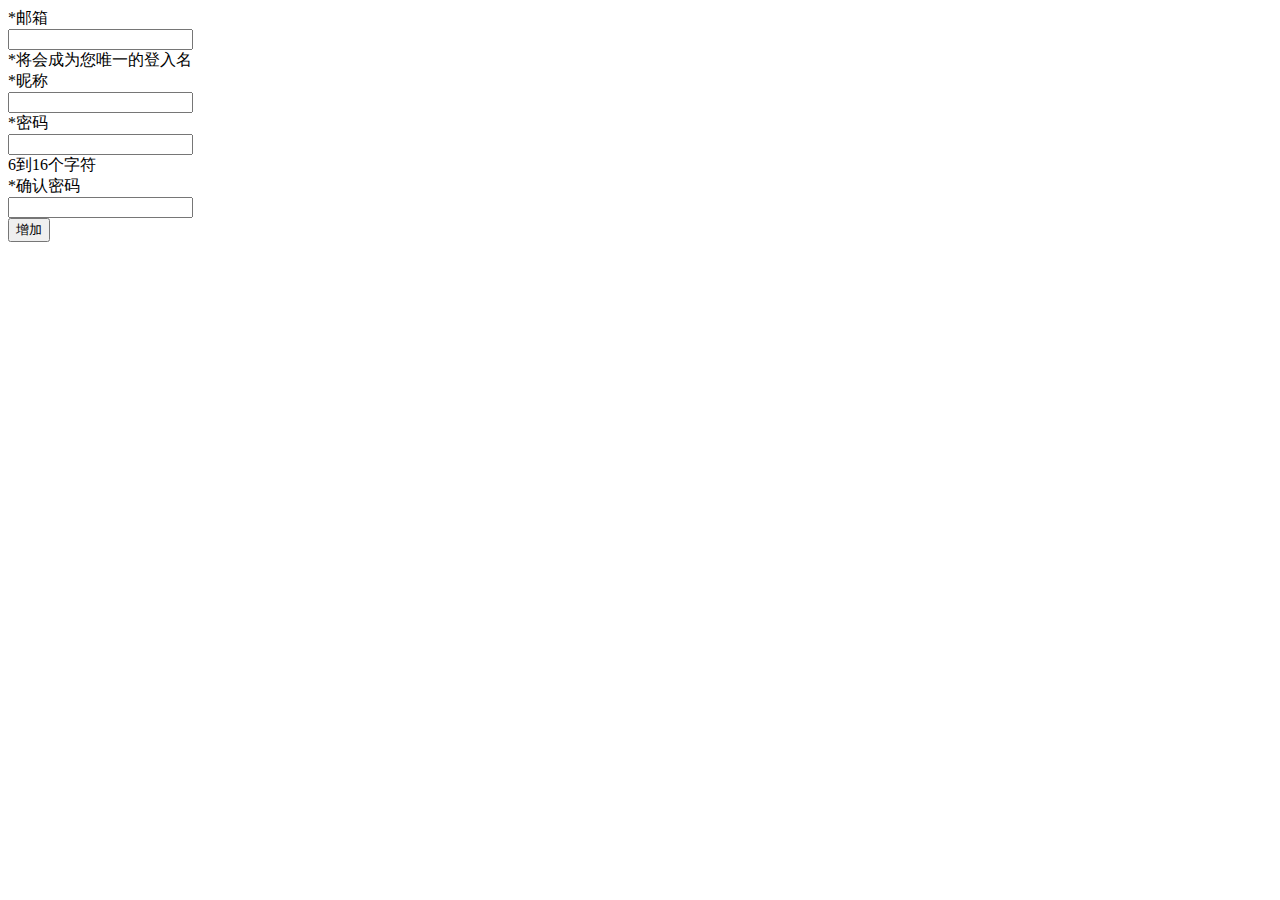
<file: src/main/resources/templates/common/user_info.html>
<!DOCTYPE html>
<html xmlns="http://www.w3.org/1999/xhtml" xmlns:th="http://www.thymeleaf.org">

<head>
    <div th:replace="common/common_js :: common_js"></div>
</head>
<body>

<div class="x-body layui-anim layui-anim-up">
    <form class="layui-form">
        <div class="layui-form-item">
            <label for="L_email" class="layui-form-label">
                <span class="x-red">*</span>邮箱
            </label>
            <div class="layui-input-inline">
                <input type="text" id="L_email" name="email" required="" lay-verify="email"
                       autocomplete="off" class="layui-input">
            </div>
            <div class="layui-form-mid layui-word-aux">
                <span class="x-red">*</span>将会成为您唯一的登入名
            </div>
        </div>
        <div class="layui-form-item">
            <label for="L_username" class="layui-form-label">
                <span class="x-red">*</span>昵称
            </label>
            <div class="layui-input-inline">
                <input type="text" id="L_username" name="username" required="" lay-verify="nikename"
                       autocomplete="off" class="layui-input">
            </div>
        </div>
        <div class="layui-form-item">
            <label for="L_pass" class="layui-form-label">
                <span class="x-red">*</span>密码
            </label>
            <div class="layui-input-inline">
                <input type="password" id="L_pass" name="pass" required="" lay-verify="pass"
                       autocomplete="off" class="layui-input">
            </div>
            <div class="layui-form-mid layui-word-aux">
                6到16个字符
            </div>
        </div>
        <div class="layui-form-item">
            <label for="L_repass" class="layui-form-label">
                <span class="x-red">*</span>确认密码
            </label>
            <div class="layui-input-inline">
                <input type="password" id="L_repass" name="repass" required="" lay-verify="repass"
                       autocomplete="off" class="layui-input">
            </div>
        </div>
        <div class="layui-form-item">
            <label for="L_repass" class="layui-form-label">
            </label>
            <button  class="layui-btn" lay-filter="add" lay-submit="">
                增加
            </button>
        </div>
    </form>
</div>
<script>
    layui.use(['form','layer'], function(){
        $ = layui.jquery;
        var form = layui.form
            ,layer = layui.layer;


        //自定义验证规则
        form.verify({
            nikename: function(value){
                if(value.length < 5){
                    return '昵称至少得5个字符啊';
                }
            }
            ,pass: [/(.+){6,12}$/, '密码必须6到12位']
            ,repass: function(value){
                if($('#L_pass').val()!=$('#L_repass').val()){
                    return '两次密码不一致';
                }
            }
        });

        //监听提交
        form.on('submit(add)', function(data){
            console.log(data);
            //发异步，把数据提交给php
            layer.alert("增加成功", {icon: 6},function () {
                // 获得frame索引
                var index = parent.layer.getFrameIndex(window.name);
                //关闭当前frame
                parent.layer.close(index);
            });
            return false;
        });



    });
</script>
<script>var _hmt = _hmt || []; (function() {
    var hm = document.createElement("script");
    hm.src = "https://hm.baidu.com/hm.js?b393d153aeb26b46e9431fabaf0f6190";
    var s = document.getElementsByTagName("script")[0];
    s.parentNode.insertBefore(hm, s);
})();</script>

</body>

</html>
</file>
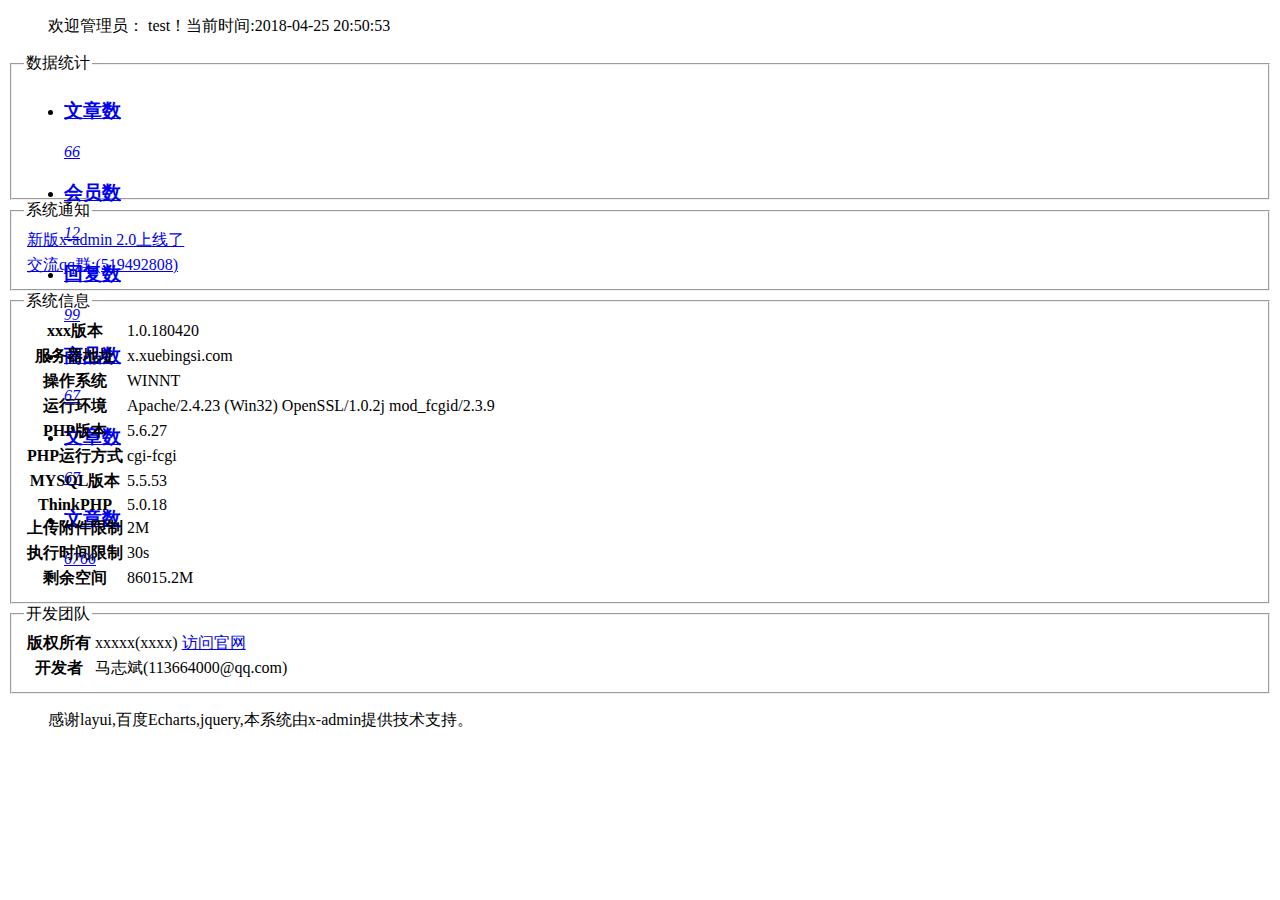
<file: src/main/resources/templates/common/welcome.html>
<!DOCTYPE html>
<html xmlns="http://www.w3.org/1999/xhtml" xmlns:th="http://www.w3.org/1999/xhtml">
    <head>
        <div th:replace="common/common_js :: common_js"></div>
    </head>
    <body>
    <div class="x-body layui-anim layui-anim-up">
        <blockquote class="layui-elem-quote">欢迎管理员：
            <span class="x-red">test</span>！当前时间:2018-04-25 20:50:53</blockquote>
        <fieldset class="layui-elem-field">
            <legend>数据统计</legend>
            <div class="layui-field-box">
                <div class="layui-col-md12">
                    <div class="layui-card">
                        <div class="layui-card-body">
                            <div class="layui-carousel x-admin-carousel x-admin-backlog" lay-anim="" lay-indicator="inside" lay-arrow="none" style="width: 100%; height: 90px;">
                                <div carousel-item="">
                                    <ul class="layui-row layui-col-space10 layui-this">
                                        <li class="layui-col-xs2">
                                            <a href="javascript:;" class="x-admin-backlog-body">
                                                <h3>文章数</h3>
                                                <p>
                                                    <cite>66</cite></p>
                                            </a>
                                        </li>
                                        <li class="layui-col-xs2">
                                            <a href="javascript:;" class="x-admin-backlog-body">
                                                <h3>会员数</h3>
                                                <p>
                                                    <cite>12</cite></p>
                                            </a>
                                        </li>
                                        <li class="layui-col-xs2">
                                            <a href="javascript:;" class="x-admin-backlog-body">
                                                <h3>回复数</h3>
                                                <p>
                                                    <cite>99</cite></p>
                                            </a>
                                        </li>
                                        <li class="layui-col-xs2">
                                            <a href="javascript:;" class="x-admin-backlog-body">
                                                <h3>商品数</h3>
                                                <p>
                                                    <cite>67</cite></p>
                                            </a>
                                        </li>
                                        <li class="layui-col-xs2">
                                            <a href="javascript:;" class="x-admin-backlog-body">
                                                <h3>文章数</h3>
                                                <p>
                                                    <cite>67</cite></p>
                                            </a>
                                        </li>
                                        <li class="layui-col-xs2">
                                            <a href="javascript:;" class="x-admin-backlog-body">
                                                <h3>文章数</h3>
                                                <p>
                                                    <cite>6766</cite></p>
                                            </a>
                                        </li>
                                    </ul>
                                </div>
                            </div>
                        </div>
                    </div>
                </div>
            </div>
        </fieldset>
        <fieldset class="layui-elem-field">
            <legend>系统通知</legend>
            <div class="layui-field-box">
                <table class="layui-table" lay-skin="line">
                    <tbody>
                        <tr>
                            <td >
                                <a class="x-a" href="/" target="_blank">新版x-admin 2.0上线了</a>
                            </td>
                        </tr>
                        <tr>
                            <td >
                                <a class="x-a" href="/" target="_blank">交流qq群:(519492808)</a>
                            </td>
                        </tr>
                    </tbody>
                </table>
            </div>
        </fieldset>
        <fieldset class="layui-elem-field">
            <legend>系统信息</legend>
            <div class="layui-field-box">
                <table class="layui-table">
                    <tbody>
                        <tr>
                            <th>xxx版本</th>
                            <td>1.0.180420</td></tr>
                        <tr>
                            <th>服务器地址</th>
                            <td>x.xuebingsi.com</td></tr>
                        <tr>
                            <th>操作系统</th>
                            <td>WINNT</td></tr>
                        <tr>
                            <th>运行环境</th>
                            <td>Apache/2.4.23 (Win32) OpenSSL/1.0.2j mod_fcgid/2.3.9</td></tr>
                        <tr>
                            <th>PHP版本</th>
                            <td>5.6.27</td></tr>
                        <tr>
                            <th>PHP运行方式</th>
                            <td>cgi-fcgi</td></tr>
                        <tr>
                            <th>MYSQL版本</th>
                            <td>5.5.53</td></tr>
                        <tr>
                            <th>ThinkPHP</th>
                            <td>5.0.18</td></tr>
                        <tr>
                            <th>上传附件限制</th>
                            <td>2M</td></tr>
                        <tr>
                            <th>执行时间限制</th>
                            <td>30s</td></tr>
                        <tr>
                            <th>剩余空间</th>
                            <td>86015.2M</td></tr>
                    </tbody>
                </table>
            </div>
        </fieldset>
        <fieldset class="layui-elem-field">
            <legend>开发团队</legend>
            <div class="layui-field-box">
                <table class="layui-table">
                    <tbody>
                        <tr>
                            <th>版权所有</th>
                            <td>xxxxx(xxxx)
                                <a href="http://www.xxx.com/" class='x-a' target="_blank">访问官网</a></td>
                        </tr>
                        <tr>
                            <th>开发者</th>
                            <td>马志斌(113664000@qq.com)</td></tr>
                    </tbody>
                </table>
            </div>
        </fieldset>
        <blockquote class="layui-elem-quote layui-quote-nm">感谢layui,百度Echarts,jquery,本系统由x-admin提供技术支持。</blockquote>
    </div>
        <script>
        </script>
    </body>
</html>
</file>
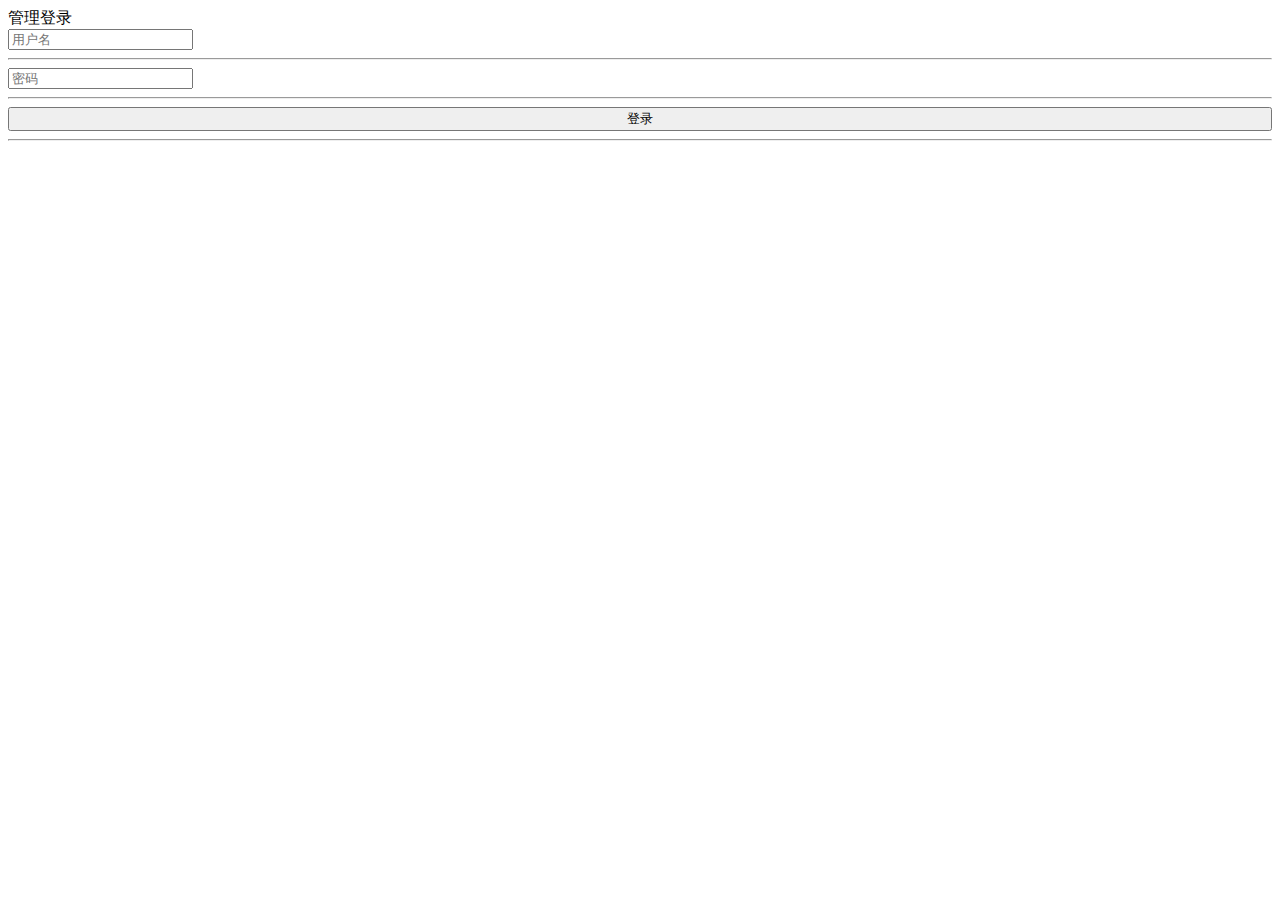
<file: src/main/resources/templates/login/login.html>
<!DOCTYPE html>
<html xmlns="http://www.w3.org/1999/xhtml" xmlns:th="http://www.thymeleaf.org">
<head>
    <div th:replace="common/common_js :: common_js"></div>
</head>
<body class="login-bg">
    <div class="login layui-anim layui-anim-up">
        <div class="message">管理登录</div>
        <div id="darkbannerwrap"></div>
        <form class="layui-form" >
            <input id = "account" name="account" placeholder="用户名"  type="text" lay-verify="required" class="layui-input" >
            <hr class="hr15">
            <input id="pwd" name="passWord" lay-verify="required" placeholder="密码"  type="password" class="layui-input">
            <hr class="hr15">
            <input value="登录" lay-submit lay-filter="login" style="width:100%;" type="button" onclick="submitLoginInfo()">
            <hr class="hr20" >
        </form>
    </div>

    <script type="text/javascript">
        function submitLoginInfo() {
            var account = $("input[name = 'account']").val();
            var passWord = $("input[name = 'passWord']").val();
            $.ajax({
                url:"/checkUser",
                type:"POST",
                dataType:'json',
                data:{account:account,passWord:passWord},
                async:true,
                success : function(data) {

                if(data.code == '1001'){
                    var userId = data.data.id;
                    window.location.href = "/index?userId=" + userId;
                  }else if(data.code == '2002'){

                    layer.tips(data.message, '#account',{tips:[2,"red"]});
                  }else if(data.code == '2003'){
                    layer.tips(data.message, "#pwd",{tips:[2,"red"]});
                    }
                }
            })
        }
    </script>
</body>
<div id="box1"></div>
</html>
</file>
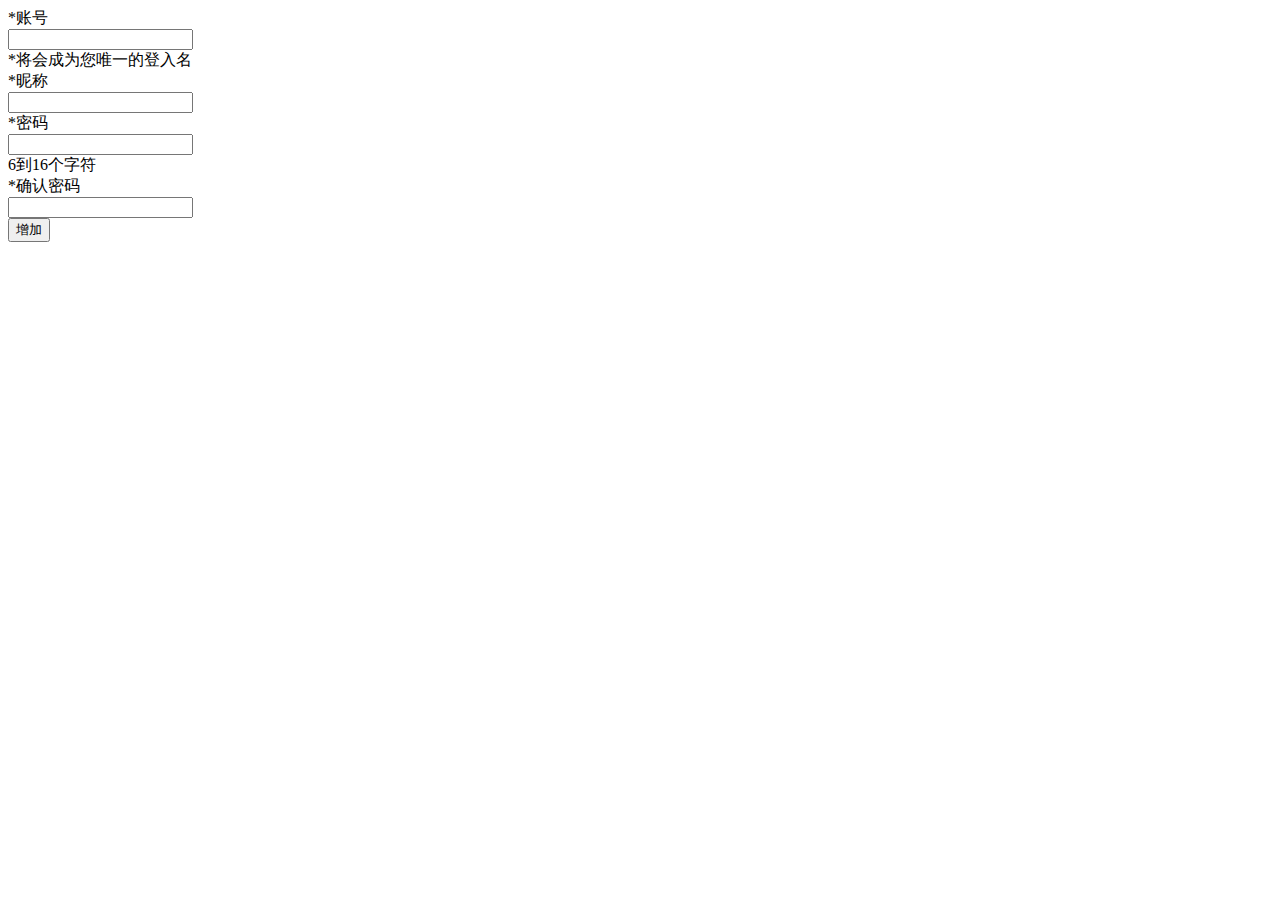
<file: src/main/resources/templates/login/user_info.html>
<!DOCTYPE html>
<html xmlns="http://www.w3.org/1999/xhtml" xmlns:th="http://www.thymeleaf.org">

<head>
    <div th:replace="common/common_js :: common_js"></div>
</head>
<body>

<div class="x-body layui-anim layui-anim-up">
    <form class="layui-form">
        <div class="layui-form-item">
            <label for="L_email" class="layui-form-label">
                <span class="x-red">*</span>账号
            </label>
            <div class="layui-input-inline">
                <input type="text" id="L_email" name="email" required="" lay-verify="email"
                       autocomplete="off" class="layui-input">
            </div>
            <div class="layui-form-mid layui-word-aux">
                <span class="x-red">*</span>将会成为您唯一的登入名
            </div>
        </div>
        <div class="layui-form-item">
            <label for="L_username" class="layui-form-label">
                <span class="x-red">*</span>昵称
            </label>
            <div class="layui-input-inline">
                <input type="text" id="L_username" name="username" required="" lay-verify="nikename"
                       autocomplete="off" class="layui-input">
            </div>
        </div>
        <div class="layui-form-item">
            <label for="L_pass" class="layui-form-label">
                <span class="x-red">*</span>密码
            </label>
            <div class="layui-input-inline">
                <input type="password" id="L_pass" name="pass" required="" lay-verify="pass"
                       autocomplete="off" class="layui-input">
            </div>
            <div class="layui-form-mid layui-word-aux">
                6到16个字符
            </div>
        </div>
        <div class="layui-form-item">
            <label for="L_repass" class="layui-form-label">
                <span class="x-red">*</span>确认密码
            </label>
            <div class="layui-input-inline">
                <input type="password" id="L_repass" name="repass" required="" lay-verify="repass"
                       autocomplete="off" class="layui-input">
            </div>
        </div>
        <div class="layui-form-item">
            <label for="L_repass" class="layui-form-label">
            </label>
            <button  class="layui-btn" lay-filter="add" lay-submit="">
                增加
            </button>
        </div>
    </form>
</div>
<script>
    layui.use(['form','layer'], function(){
        $ = layui.jquery;
        var form = layui.form
            ,layer = layui.layer;


        //自定义验证规则
        form.verify({
            nikename: function(value){
                if(value.length < 5){
                    return '昵称至少得5个字符啊';
                }
            }
            ,pass: [/(.+){6,12}$/, '密码必须6到12位']
            ,repass: function(value){
                if($('#L_pass').val()!=$('#L_repass').val()){
                    return '两次密码不一致';
                }
            }
        });

        //监听提交
        form.on('submit(add)', function(data){
            console.log(data);
            //发异步，把数据提交给php
            layer.alert("增加成功", {icon: 6},function () {
                // 获得frame索引
                var index = parent.layer.getFrameIndex(window.name);
                //关闭当前frame
                parent.layer.close(index);
            });
            return false;
        });



    });
</script>
<script>var _hmt = _hmt || []; (function() {
    var hm = document.createElement("script");
    hm.src = "https://hm.baidu.com/hm.js?b393d153aeb26b46e9431fabaf0f6190";
    var s = document.getElementsByTagName("script")[0];
    s.parentNode.insertBefore(hm, s);
})();</script>

</body>

</html>
</file>
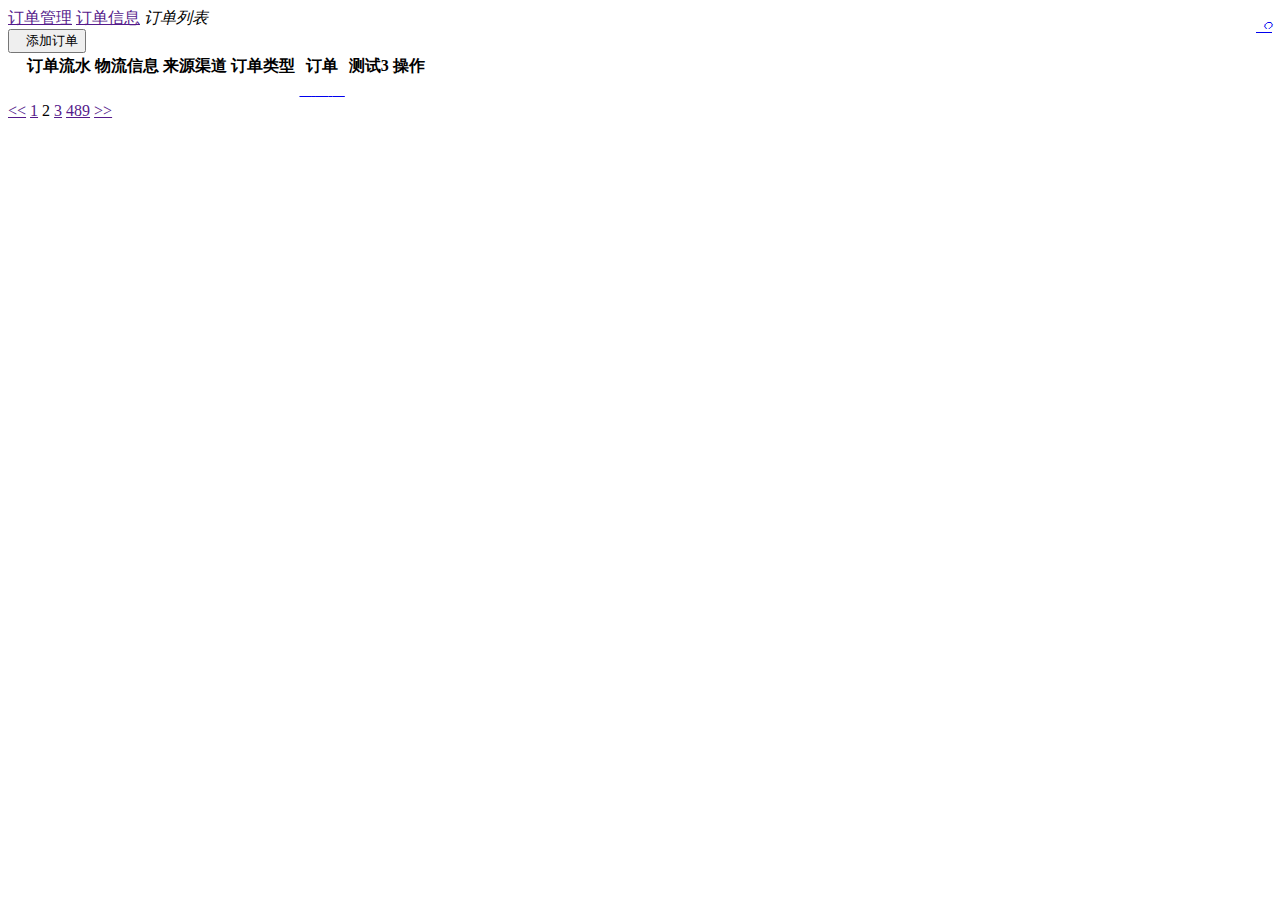
<file: src/main/resources/templates/order/order_order.html>
<!DOCTYPE html>
<html xmlns="http://www.w3.org/1999/xhtml" xmlns:th="http://www.w3.org/1999/xhtml">
<head>
    <div th:replace="common/common_js :: common_js"></div>
</head>
<body>
<div class="x-nav">
      <span class="layui-breadcrumb">
        <a href="">订单管理</a>
        <a href="">订单信息</a>
        <a>
          <cite>订单列表</cite></a>
      </span>
    <a class="layui-btn layui-btn-small" style="line-height:1.6em;margin-top:3px;float:right" href="javascript:location.replace(location.href);" title="刷新">
        <i class="layui-icon" style="line-height:30px">ဂ</i></a>
</div>
<div class="x-body">
    <div class="layui-row">
    </div>
    <xblock>
        <button class="layui-btn" onclick="x_admin_show('添加用户','./admin-add.html')"><i class="layui-icon"></i>添加订单</button>
    </xblock>
    <table class="layui-table">
        <thead>
        <tr>
            <th>
                <div class="layui-unselect header layui-form-checkbox" lay-skin="primary"><i class="layui-icon">&#xe605;</i></div>
            </th>
            <th>订单流水</th>
            <th>物流信息</th>
            <th>来源渠道</th>
            <th>订单类型</th>
            <th>订单</th>
            <th>测试3</th>
            <th>操作</th>
        </thead>
        <tbody>
        <tr th:each="stu : ${studentList}">
            <td>
                <div class="layui-unselect layui-form-checkbox" lay-skin="primary" data-id='2'><i class="layui-icon">&#xe605;</i></div>
            </td>
            <td th:text="${stu.name}"></td>
            <td th:text="${stu.chinese}"></td>
            <td th:text="${stu.math}"></td>
            <td th:text="${stu.english}"></td>
            <td class="td-manage">
                <a onclick="member_stop(this,'10001')" href="javascript:;"  title="启用">
                    <i class="layui-icon">&#xe601;</i>
                </a>
                <a title="编辑"  onclick="x_admin_show('编辑','admin-edit.html')" href="javascript:;">
                    <i class="layui-icon">&#xe642;</i>
                </a>
                <a title="删除" onclick="member_del(this,'要删除的id')" href="javascript:;">
                    <i class="layui-icon">&#xe640;</i>
                </a>
            </td>
        </tr>
        </tbody>
    </table>
    <div class="page">
        <div>
            <a class="prev" href="">&lt;&lt;</a>
            <a class="num" href="">1</a>
            <span class="current">2</span>
            <a class="num" href="">3</a>
            <a class="num" href="">489</a>
            <a class="next" href="">&gt;&gt;</a>
        </div>
    </div>

</div>
<script>
    layui.use('laydate', function(){
        var laydate = layui.laydate;

        //执行一个laydate实例
        laydate.render({
            elem: '#start' //指定元素
        });

        //执行一个laydate实例
        laydate.render({
            elem: '#end' //指定元素
        });
    });

    /*用户-停用*/
    function member_stop(obj,id){
        layer.confirm('确认要停用吗？',function(index){

            if($(obj).attr('title')=='启用'){

                //发异步把用户状态进行更改
                $(obj).attr('title','停用')
                $(obj).find('i').html('&#xe62f;');

                $(obj).parents("tr").find(".td-status").find('span').addClass('layui-btn-disabled').html('已停用');
                layer.msg('已停用!',{icon: 5,time:1000});

            }else{
                $(obj).attr('title','启用')
                $(obj).find('i').html('&#xe601;');

                $(obj).parents("tr").find(".td-status").find('span').removeClass('layui-btn-disabled').html('已启用');
                layer.msg('已启用!',{icon: 5,time:1000});
            }

        });
    }

    /*用户-删除*/
    function member_del(obj,id){
        layer.confirm('确认要删除吗？',function(index){
            //发异步删除数据
            $(obj).parents("tr").remove();
            layer.msg('已删除!',{icon:1,time:1000});
        });
    }

    function delAll (argument) {

        var data = tableCheck.getData();

        layer.confirm('确认要删除吗？'+data,function(index){
            //捉到所有被选中的，发异步进行删除
            layer.msg('删除成功', {icon: 1});
            $(".layui-form-checked").not('.header').parents('tr').remove();
        });
    }
</script>
</body>

</html>
</file>
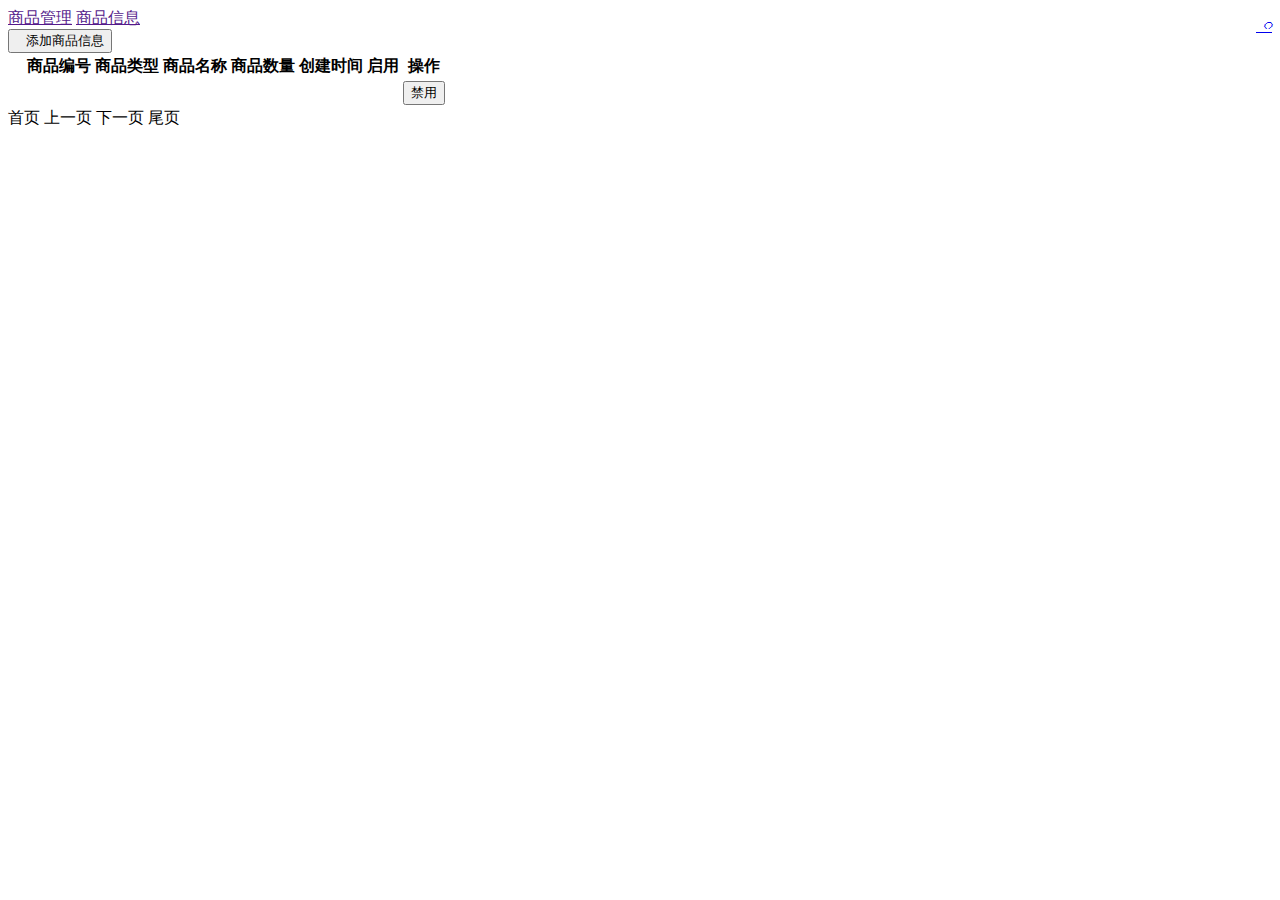
<file: src/main/resources/templates/product/product_product.html>
<!DOCTYPE html>
<html xmlns="http://www.w3.org/1999/xhtml" xmlns:th="http://www.w3.org/1999/xhtml">
<head>
    <div th:replace="common/common_js :: common_js"></div>
</head>
<body>
<div class="x-nav">
      <span class="layui-breadcrumb">
        <a href="">商品管理</a>
        <a href="">商品信息</a>
      </span>
    <a class="layui-btn layui-btn-small" style="line-height:1.6em;margin-top:3px;float:right" href="javascript:location.replace(location.href);" title="刷新">
        <i class="layui-icon" style="line-height:30px">ဂ</i></a>
</div>
<div class="x-body">
    <div class="layui-row">
    </div>
    <xblock>
        <button class="layui-btn" onclick="x_admin_show('添加用户','./admin-add.html')"><i class="layui-icon"></i>添加商品信息</button>
    </xblock>
    <table class="layui-table">
        <thead>
        <tr>
            <th>
                <div class="layui-unselect header layui-form-checkbox" lay-skin="primary"><i class="layui-icon">&#xe605;</i></div>
            </th>
            <th>商品编号</th>
            <th>商品类型</th>
            <th>商品名称</th>
            <th>商品数量</th>
            <th>创建时间</th>
            <th>启用</th>
            <th>操作</th>
        </thead>
        <tbody>
        <tr th:each="product : ${pageInfo.list}">
            <td>
                <div class="layui-unselect layui-form-checkbox" lay-skin="primary" data-id='2'><i class="layui-icon">&#xe605;</i></div>
            </td>
            <td th:text="${product.productSku}"></td>
            <td th:text="${product.productTypeName}"></td>
            <td th:text="${product.productName}"></td>
            <td th:text="${product.productCount}"></td>
            <td th:text="${#dates.format(product.productCreateBy, 'yyyy-MM-dd')}"></td>
            <td th:text="${product.productIsuse} ==1 ?'启用':'未启用'"></td>
         <!--   <td th:text="${product.productIsuse}"></td>-->
            <td class="td-manage">
                <button class="layui-btn layui-btn-sm layui-btn-danger"  th:onclick="'member_stop(this,\''+${product.productId}+'\');'">禁用</button>
               <!-- <button class="layui-btn layui-btn-sm  layui-btn-warm"  th:onclick="member_del(this,${product.productId})">删除</button>-->
            </td>
        </tr>
        </tbody>
    </table>
    <div class="page">
        <div>
            <a th:href="'?pageNo=1'">首页</a>
            <a th:href="'?pageNo='+${pageInfo.prePage}">上一页</a>
            <a th:each="nav : ${pageInfo.navigatepageNums}"  th:remove="tag">
                <a th:if="${nav == pageInfo.pageNum}" th:text="${nav}"></a>
            </a>
            <a th:href="'?pageNo='+${pageInfo.nextPage}">下一页</a>
            <a th:href="'?pageNo='+${pageInfo.pages}">尾页</a>
        </div>
    </div>
</div>
<script>
    layui.use('laydate', function(){
        var laydate = layui.laydate;

        //执行一个laydate实例
        laydate.render({
            elem: '#start' //指定元素
        });

        //执行一个laydate实例
        laydate.render({
            elem: '#end' //指定元素
        });
    });


    /*用户-停用*/
    function member_stop(obj,id){
        var prdocutId = id;
        $.ajax({
            url:'/product/product/delete',
            type:'post',
            data:{"prdocutId":prdocutId},
            dataType:"json",
            async:false,
            success : function(data) {
                if(data.code == '1001'){
                    layer.msg('删除成功!',{icon:1,time:1000});
                    location.reload();
                }else{
                    layer.msg(data.code,{icon:1,time:1000});
                }
            }
        })


    }

    /*用户-删除*/
    function member_del(obj,id){
        layer.confirm('确认要删除吗？',function(index){
            //发异步删除数据
            $(obj).parents("tr").remove();
            layer.msg('已删除!',{icon:1,time:1000});
        });
    }

    function delAll (argument) {

        var data = tableCheck.getData();

        layer.confirm('确认要删除吗？'+data,function(index){
            //捉到所有被选中的，发异步进行删除
            layer.msg('删除成功', {icon: 1});
            $(".layui-form-checked").not('.header').parents('tr').remove();
        });
    }
</script>
</body>

</html>
</file>
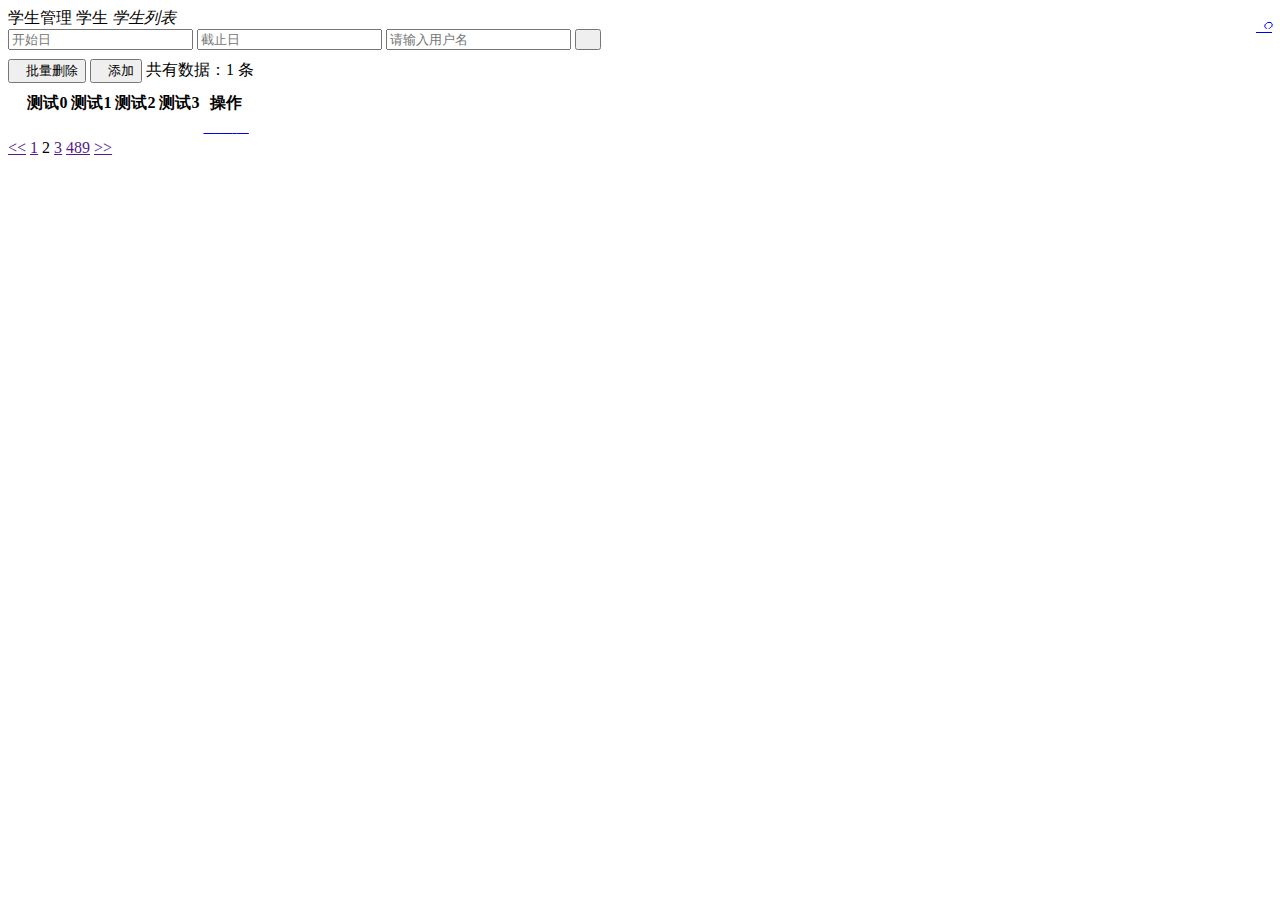
<file: src/main/resources/templates/student/student_student.html>
<!DOCTYPE html>
<html xmlns="http://www.w3.org/1999/xhtml" xmlns:th="http://www.w3.org/1999/xhtml">
  <head>
    <div th:replace="common/common_js :: common_js"></div>
  </head>
  <body>
    <div class="x-nav">
      <span class="layui-breadcrumb">
        <a >学生管理</a>
        <a >学生</a>
        <a>
          <cite>学生列表</cite></a>
      </span>
      <a class="layui-btn layui-btn-small" style="line-height:1.6em;margin-top:3px;float:right" href="javascript:location.replace(location.href);" title="刷新">
        <i class="layui-icon" style="line-height:30px">ဂ</i></a>
    </div>
    <div class="x-body">
      <div class="layui-row">
        <form class="layui-form layui-col-md12 x-so">
          <input class="layui-input" placeholder="开始日" name="startDate" id="start">
          <input class="layui-input" placeholder="截止日" name="endDate" id="end">
          <input type="text" name="username"  placeholder="请输入用户名" autocomplete="off" class="layui-input">
          <button class="layui-btn"  lay-submit="/student/student" lay-filter="sreach"><i class="layui-icon">&#xe615;</i></button>
        </form>
      </div>
      <xblock>
        <button class="layui-btn layui-btn-danger" onclick="delAll()"><i class="layui-icon"></i>批量删除</button>
        <button class="layui-btn" onclick="x_admin_show('添加用户','./admin-add.html')"><i class="layui-icon"></i>添加</button>
        <span class="x-right" style="line-height:40px">共有数据：1 条</span>
      </xblock>
      <table class="layui-table">
        <thead>
          <tr>
            <th>
              <div class="layui-unselect header layui-form-checkbox" lay-skin="primary"><i class="layui-icon">&#xe605;</i></div>
            </th>
            <th>测试0</th>
            <th>测试1</th>
            <th>测试2</th>
            <th>测试3</th>
            <th>操作</th>
        </thead>
        <tbody>
          <tr th:each="stu : ${studentList}">
            <td>
              <div class="layui-unselect layui-form-checkbox" lay-skin="primary" data-id='2'><i class="layui-icon">&#xe605;</i></div>
            </td>
            <td th:text="${stu.name}"></td>
            <td th:text="${stu.chinese}"></td>
            <td th:text="${stu.math}"></td>
            <td th:text="${stu.english}"></td>
            <td class="td-manage">
              <a onclick="member_stop(this,'10001')" href="javascript:;"  title="启用">
                <i class="layui-icon">&#xe601;</i>
              </a>
              <a title="编辑"  onclick="x_admin_show('编辑','admin-edit.html')" href="javascript:;">
                <i class="layui-icon">&#xe642;</i>
              </a>
              <a title="删除" onclick="member_del(this,'要删除的id')" href="javascript:;">
                <i class="layui-icon">&#xe640;</i>
              </a>
            </td>
          </tr>
        </tbody>
      </table>
      <div class="page">
        <div>
          <a class="prev" href="">&lt;&lt;</a>
          <a class="num" href="">1</a>
          <span class="current">2</span>
          <a class="num" href="">3</a>
          <a class="num" href="">489</a>
          <a class="next" href="">&gt;&gt;</a>
        </div>
      </div>

    </div>
    <script>
      layui.use('laydate', function(){
        var laydate = layui.laydate;
        
        //执行一个laydate实例
        laydate.render({
          elem: '#start' //指定元素
        });

        //执行一个laydate实例
        laydate.render({
          elem: '#end' //指定元素
        });
      });

       /*用户-停用*/
      function member_stop(obj,id){
          layer.confirm('确认要停用吗？',function(index){

              if($(obj).attr('title')=='启用'){

                //发异步把用户状态进行更改
                $(obj).attr('title','停用')
                $(obj).find('i').html('&#xe62f;');

                $(obj).parents("tr").find(".td-status").find('span').addClass('layui-btn-disabled').html('已停用');
                layer.msg('已停用!',{icon: 5,time:1000});

              }else{
                $(obj).attr('title','启用')
                $(obj).find('i').html('&#xe601;');

                $(obj).parents("tr").find(".td-status").find('span').removeClass('layui-btn-disabled').html('已启用');
                layer.msg('已启用!',{icon: 5,time:1000});
              }
              
          });
      }

      /*用户-删除*/
      function member_del(obj,id){
          layer.confirm('确认要删除吗？',function(index){
              //发异步删除数据
              $(obj).parents("tr").remove();
              layer.msg('已删除!',{icon:1,time:1000});
          });
      }

      function delAll (argument) {

        var data = tableCheck.getData();
  
        layer.confirm('确认要删除吗？'+data,function(index){
            //捉到所有被选中的，发异步进行删除
            layer.msg('删除成功', {icon: 1});
            $(".layui-form-checked").not('.header').parents('tr').remove();
        });
      }
    </script>
  </body>

</html>
</file>
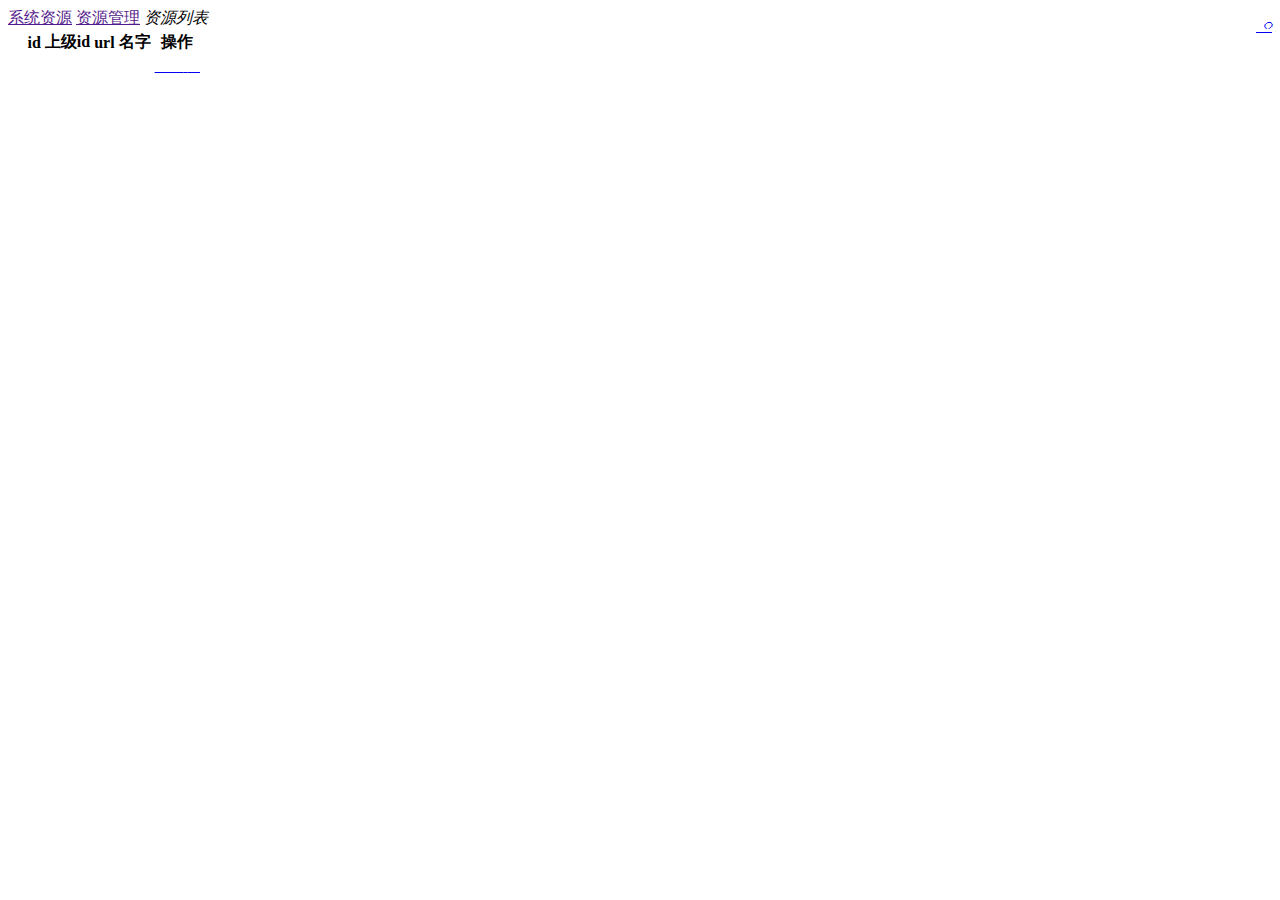
<file: src/main/resources/templates/system/system_system.html>
<!DOCTYPE html>
<html xmlns="http://www.w3.org/1999/xhtml" xmlns:th="http://www.w3.org/1999/xhtml">
  <head>
    <div th:replace="common/common_js :: common_js"></div>
  </head>
  <body>
    <div class="x-nav">
      <span class="layui-breadcrumb">
        <a href="">系统资源</a>
        <a href="">资源管理</a>
        <a>
          <cite>资源列表</cite></a>
      </span>
      <a class="layui-btn layui-btn-small" style="line-height:1.6em;margin-top:3px;float:right" href="javascript:location.replace(location.href);" title="刷新">
        <i class="layui-icon" style="line-height:30px">ဂ</i></a>
    </div>
    <div class="x-body">
      <div class="layui-row">
      </div>
      <table class="layui-table">
        <thead>
          <tr>
            <th>
              <div class="layui-unselect header layui-form-checkbox" lay-skin="primary"><i class="layui-icon">&#xe605;</i></div>
            </th>
            <th>id</th>
            <th>上级id</th>
            <th>url</th>
            <th>名字</th>
            <th>操作</th>
        </thead>
        <tbody>
          <tr th:each="sysGroup : ${sysGroupList}">
            <td>
              <div class="layui-unselect layui-form-checkbox" lay-skin="primary" data-id='2'><i class="layui-icon">&#xe605;</i></div>
            </td>
            <td th:text="${sysGroup.id}"></td>
            <td th:text="${sysGroup.parentId}"></td>
            <td th:text="${sysGroup.url}"></td>
            <td th:text="${sysGroup.name}"></td>
            <td class="td-manage">
              <a onclick="member_stop(this,'10001')" href="javascript:;"  title="启用">
                <i class="layui-icon">&#xe601;</i>
              </a>
              <a title="编辑"  onclick="x_admin_show('编辑','admin-edit.html')" href="javascript:;">
                <i class="layui-icon">&#xe642;</i>
              </a>
              <a title="删除" onclick="member_del(this,'要删除的id')" href="javascript:;">
                <i class="layui-icon">&#xe640;</i>
              </a>
            </td> 
          </tr>
        </tbody>
      </table>
    </div>
    <script>
      layui.use('laydate', function(){
        var laydate = layui.laydate;
        
        //执行一个laydate实例
        laydate.render({
          elem: '#start' //指定元素
        });

        //执行一个laydate实例
        laydate.render({
          elem: '#end' //指定元素
        });
      });

       /*用户-停用*/
      function member_stop(obj,id){
          layer.confirm('确认要停用吗？',{icon: 1, title:'提示'},function(index){

              if($(obj).attr('title')=='启用'){

                //发异步把用户状态进行更改
                $(obj).attr('title','停用')
                $(obj).find('i').html('&#xe62f;');

                $(obj).parents("tr").find(".td-status").find('span').addClass('layui-btn-disabled').html('已停用');
                layer.msg('已停用!',{icon: 5,time:1000});

              }else{
                $(obj).attr('title','启用')
                $(obj).find('i').html('&#xe601;');

                $(obj).parents("tr").find(".td-status").find('span').removeClass('layui-btn-disabled').html('已启用');
                layer.msg('已启用!',{icon: 5,time:1000});
              }
              
          });
      }

      /*用户-删除*/
      function member_del(obj,id){
          layer.confirm('确认要删除吗？',function(index){
              //发异步删除数据
              $(obj).parents("tr").remove();
              layer.msg('已删除!',{icon:1,time:1000});
          });
      }

      function delAll (argument) {

        var data = tableCheck.getData();
  
        layer.confirm('确认要删除吗？'+data,function(index){
            //捉到所有被选中的，发异步进行删除
            layer.msg('删除成功', {icon: 1});
            $(".layui-form-checked").not('.header').parents('tr').remove();
        });
      }
    </script>
  </body>
</html>
</file>
